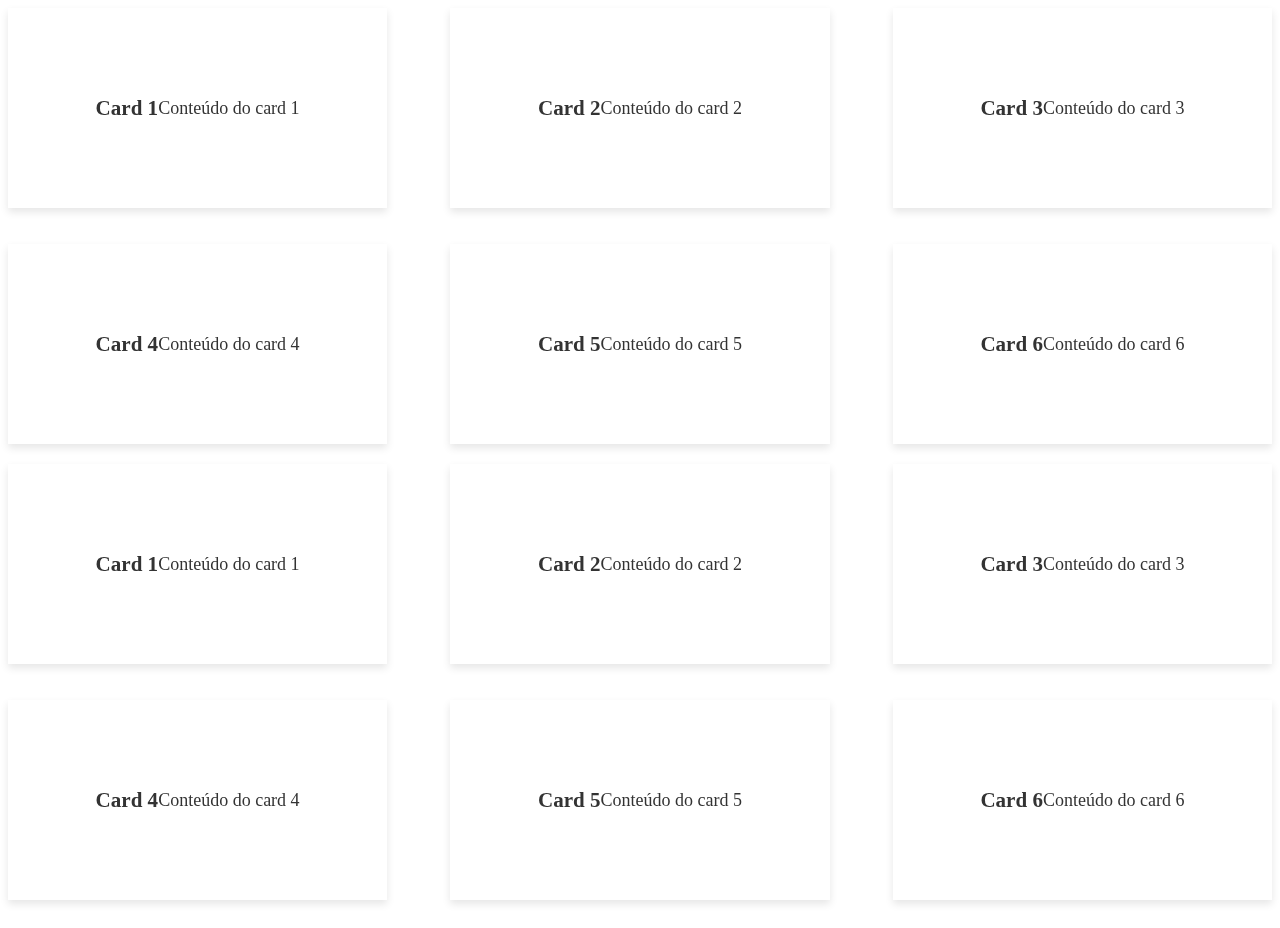
<file: index.html>
<!DOCTYPE html>
<html lang="pt-br">
  <head>
    <meta charset="UTF-8" />
    <title>Flashcards</title>
    <link rel="stylesheet" href="./css/index.css" />
  </head>

  <body>
    <div class="flashcard-container">
      <!-- Card 1 -->
      <div class="flashcard">
        <div class="flashcard-inner">
          <div class="flashcard-front">
            <h3>Card 1</h3>
            <p>Conteúdo do card 1</p>
          </div>
          <div class="flashcard-back">
            <h3>Verso 1</h3>
            <p>Conteúdo alternativo Verso 1</p>
          </div>
        </div>
      </div>

      <!-- Card 2 -->
      <div class="flashcard">
        <div class="flashcard-inner">
          <div class="flashcard-front">
            <h3>Card 2</h3>
            <p>Conteúdo do card 2</p>
          </div>
          <div class="flashcard-back">
            <h3>Verso 2</h3>
            <p>Conteúdo alternativo Verso 2</p>
          </div>
        </div>
      </div>

      <!-- Card 3 -->
      <div class="flashcard">
        <div class="flashcard-inner">
          <div class="flashcard-front">
            <h3>Card 3</h3>
            <p>Conteúdo do card 3</p>
          </div>
          <div class="flashcard-back">
            <h3>Verso 3</h3>
            <p>Conteúdo alternativo Verso 3</p>
          </div>
        </div>
      </div>

      <!-- Card 4 -->
      <div class="flashcard">
        <div class="flashcard-inner">
          <div class="flashcard-front">
            <h3>Card 4</h3>
            <p>Conteúdo do card 4</p>
          </div>
          <div class="flashcard-back">
            <h3>Verso 4</h3>
            <p>Conteúdo alternativo Verso 4</p>
          </div>
        </div>
      </div>

      <!-- Card 5 -->
      <div class="flashcard">
        <div class="flashcard-inner">
          <div class="flashcard-front">
            <h3>Card 5</h3>
            <p>Conteúdo do card 5</p>
          </div>
          <div class="flashcard-back">
            <h3>Verso 5</h3>
            <p>Conteúdo alternativo Verso 5</p>
          </div>
        </div>
      </div>

      <!-- Card 6 -->
      <div class="flashcard">
        <div class="flashcard-inner">
          <div class="flashcard-front">
            <h3>Card 6</h3>
            <p>Conteúdo do card 6</p>
          </div>
          <div class="flashcard-back">
            <h3>Verso 6</h3>
            <p>Conteúdo alternativo Verso 6</p>
          </div>
        </div>
      </div>
    </div>
    <div class="flashcard-container">
      <!-- Card 1 -->
      <div class="flashcard">
        <div class="flashcard-inner">
          <div class="flashcard-front">
            <h3>Card 1</h3>
            <p>Conteúdo do card 1</p>
          </div>
          <div class="flashcard-back">
            <h3>Verso 1</h3>
            <p>Conteúdo alternativo Verso 1</p>
          </div>
        </div>
      </div>

      <!-- Card 2 -->
      <div class="flashcard">
        <div class="flashcard-inner">
          <div class="flashcard-front">
            <h3>Card 2</h3>
            <p>Conteúdo do card 2</p>
          </div>
          <div class="flashcard-back">
            <h3>Verso 2</h3>
            <p>Conteúdo alternativo Verso 2</p>
          </div>
        </div>
      </div>

      <!-- Card 3 -->
      <div class="flashcard">
        <div class="flashcard-inner">
          <div class="flashcard-front">
            <h3>Card 3</h3>
            <p>Conteúdo do card 3</p>
          </div>
          <div class="flashcard-back">
            <h3>Verso 3</h3>
            <p>Conteúdo alternativo Verso 3</p>
          </div>
        </div>
      </div>

      <!-- Card 4 -->
      <div class="flashcard">
        <div class="flashcard-inner">
          <div class="flashcard-front">
            <h3>Card 4</h3>
            <p>Conteúdo do card 4</p>
          </div>
          <div class="flashcard-back">
            <h3>Verso 4</h3>
            <p>Conteúdo alternativo Verso 4</p>
          </div>
        </div>
      </div>

      <!-- Card 5 -->
      <div class="flashcard">
        <div class="flashcard-inner">
          <div class="flashcard-front">
            <h3>Card 5</h3>
            <p>Conteúdo do card 5</p>
          </div>
          <div class="flashcard-back">
            <h3>Verso 5</h3>
            <p>Conteúdo alternativo Verso 5</p>
          </div>
        </div>
      </div>

      <!-- Card 6 -->
      <div class="flashcard">
        <div class="flashcard-inner">
          <div class="flashcard-front">
            <h3>Card 6</h3>
            <p>Conteúdo do card 6</p>
          </div>
          <div class="flashcard-back">
            <h3>Verso 6</h3>
            <p>Conteúdo alternativo Verso 6</p>
          </div>
        </div>
      </div>
    </div>
  </body>
</html>
</file>
<file: css/index.css>
.flashcard-container {
  display: flex;
  flex-wrap: wrap;
  justify-content: space-between;
  gap: 16px;
}

/* Estilos para o flip card */
.flashcard {
  width: 30%;
  perspective: 1000px; /* Necessário para o efeito 3D */
  margin-bottom: 20px; /* Espaçamento entre as linhas de cards */
}

.flashcard-inner {
  position: relative;
  width: 100%;
  height: 200px; /* Altura dos cards */
  text-align: center;
  transition: transform 0.6s;
  transform-style: preserve-3d;
  box-shadow: 0 4px 8px rgba(0, 0, 0, 0.1);
}

.flashcard:hover .flashcard-inner {
  transform: rotateY(180deg);
}

.flashcard-front,
.flashcard-back {
  position: absolute;
  width: 100%;
  height: 100%;
  -webkit-backface-visibility: hidden; /* Para Safari */
  backface-visibility: hidden;
  border-radius: 8px;
  display: flex;
  align-items: center;
  justify-content: center;
  font-size: 18px;
}

.flashcard-front {
  background-color: #fff;
  color: #333;
}

.flashcard-back {
  background-color: #4caf50;
  color: #fff;
  transform: rotateY(180deg);
}
</file>
